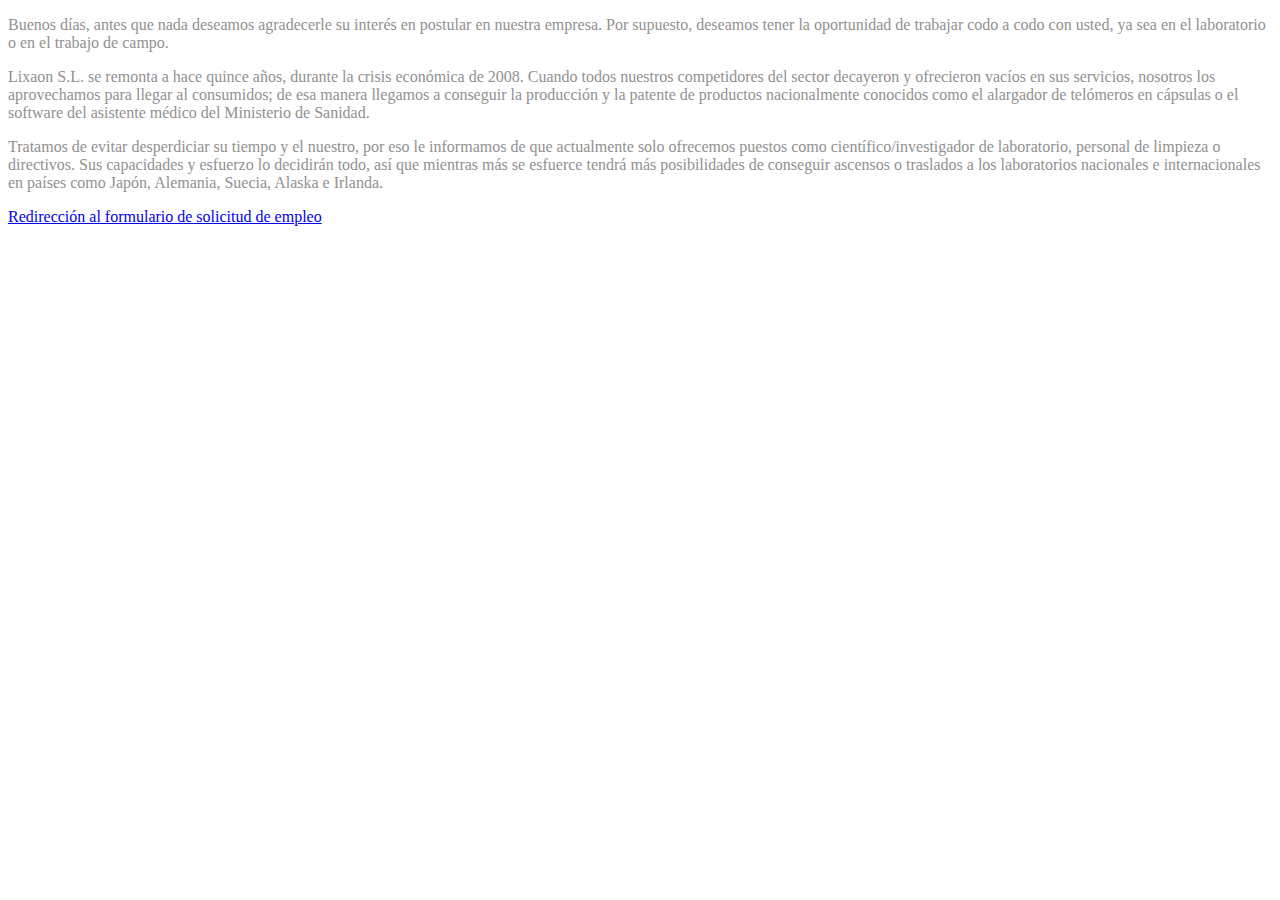
<file: index.html>
<!DOCTYPE html>
<html lang="en">
<head>
    <meta charset="UTF-8">
    <meta http-equiv="X-UA-Compatible" content="IE=edge">
    <link rel="shortcut icon" href="./img/papelito.png" size="64x64">
    <link rel="stylesheet" href="./estilos.css">
    <meta name="viewport" content="width=device-width, initial-scale=1.0">
    <title>Lixaon S.L.</title>
</head>
<body>
    <p>Buenos días, antes que nada deseamos agradecerle su interés en postular en nuestra empresa. Por supuesto, deseamos tener la
        oportunidad de trabajar codo a codo con usted, ya sea en el laboratorio o en el trabajo de campo.
    </p>
    <p>Lixaon S.L. se remonta a hace quince años, durante la crisis económica de 2008. Cuando todos nuestros competidores del sector
        decayeron y ofrecieron vacíos en sus servicios, nosotros los aprovechamos para llegar al consumidos; de esa manera llegamos
        a conseguir la producción y la patente de productos nacionalmente conocidos como el alargador de telómeros en cápsulas o el 
        software del asistente médico del Ministerio de Sanidad.
    </p>
    <p>Tratamos de evitar desperdiciar su tiempo y el nuestro, por eso le informamos de que actualmente solo ofrecemos puestos como
        científico/investigador de laboratorio, personal de limpieza o directivos. Sus capacidades y esfuerzo lo decidirán todo, así
        que mientras más se esfuerce tendrá más posibilidades de conseguir ascensos o traslados a los laboratorios nacionales e
        internacionales en países como Japón, Alemania, Suecia, Alaska e Irlanda.
    </p>
    <p><a href="index1.html">Redirección al formulario de solicitud de empleo</a></p>
</body>
</html>
</file>
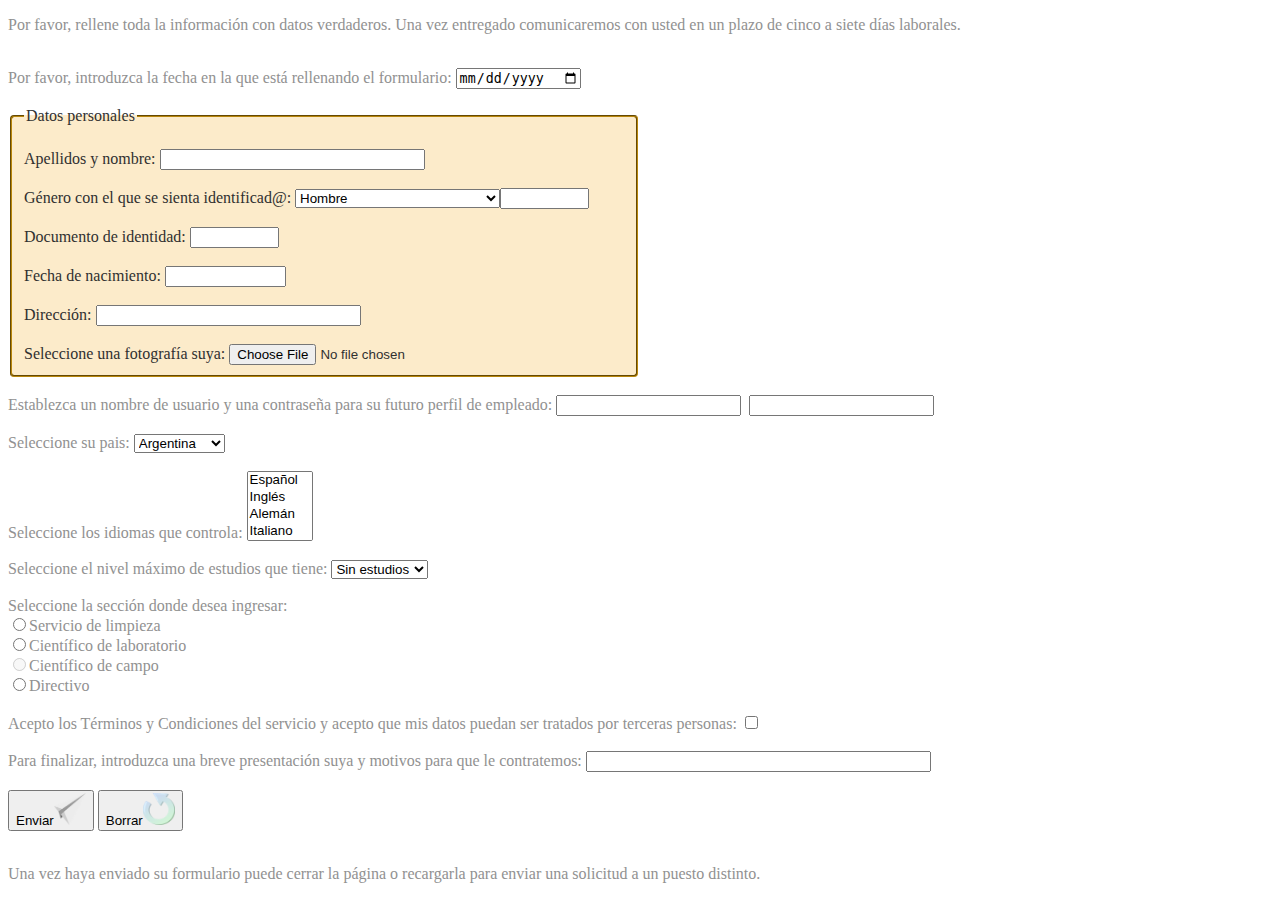
<file: index1.html>
<!DOCTYPE html>
<html lang="en">

<head>
    <meta charset="UTF-8">
    <meta http-equiv="X-UA-Compatible" content="IE=edge">
    <link rel="shortcut icon" href="./img/papelito.png" size="64x64">
    <link rel="stylesheet" href="./estilos.css">
    <meta name="viewport" content="width=device-width, initial-scale=1.0">
    <title>Formulario</title>
</head>

<body>
    <p>Por favor, rellene toda la información con datos verdaderos. Una vez entregado comunicaremos con usted en un
        plazo de cinco a siete días laborales.</p>
    <br>
    <form action="mailto:alumno.630326@ies-azarquiel.es" method="post" enctype="text/plain">
        Por favor, introduzca la fecha en la que está rellenando el formulario:
        <input type="date" name="fecha" value="">
        <br>
        <br>
        <fieldset class="clase1">
            <legend>Datos personales</legend>
            <br>
            Apellidos y nombre:
            <input type="text" name="nombre" size="30" required name="nombre completo">
            <br>
            <br>
            Género con el que se sienta identificad@:
            <select name="genero">
                <option value="hombre">Hombre
                <option value="mujer">Mujer
                <option value="no binario">No binario
                <option value="otros">Otros (por favor, especifique): &nbsp; <input type="text" name="otros" size="8">
            </select>
            <br>
            <br>
            Documento de identidad:
            <input type="text" name="dni" size="8" required name="DNI">
            <br>
            <br>
            Fecha de nacimiento:
            <input type="text" name="fechanacimiento" size="12" required name="nacimiento">
            <br>
            <br>
            Dirección:
            <input type="text" name="direccionpersona" size="30" required name="dirección">
            <br>
            <br>
            Seleccione una fotografía suya:
            <input type="file" name="foto" required name="fotografía">
            <br>
        </fieldset>
        <br>
        Establezca un nombre de usuario y una contraseña para su futuro perfil de empleado:
        <input type="text" name="usuario" required name="usuario">&nbsp;&nbsp;<input type="password" name="contraseña"
            required name="contraseña">
            <br>
            <br>
        Seleccione su pais:
        <select name="pais" required name="pais">
            <option value="Argentina">Argentina</option>
            <option value="España">España</option>
            <option value="México">México</option>
            <option value="Guatemala">Guatemala</option>
            <option value="Honduras">Honduras</option>
            <option value="El Salvador">El Salvador</option>
            <option value="Venezuela" disabled>Venezuela</option>
            <option value="Colombia">Colombia</option>
            <option value="Cuba">Cuba</option>
            <option value="Bolivia">Bolivia</option>
            <option value="Perú">Perú</option>
            <option value="Ecuador">Ecuador</option>
            <option value="Nicaragua">Nicaragua</option>
            <option value="Uruguay">Uruguay</option>
            <option value="Chile">Chile</option>
        </select>
        <br>
        <br>
        Seleccione los idiomas que controla:
        <select name="idiomas" multiple required name="idiomas">
            <option type="checkbox" value="español">Español
            <option type="checkbox" value="Inglés">Inglés
            <option type="checkbox" value="Alemán">Alemán
            <option type="checkbox" value="Italiano">Italiano
            <option type="checkbox" value="Chino">Chino
            <option type="checkbox" value="Francés">Francés
            <option type="checkbox" value="Portugués">Portugués
            <option type="checkbox" value="Japonés">Japonés
            <option type="checkbox" value="Ruso">Ruso
            <option type="checkbox" value="Sueco">Sueco
            <option type="checkbox" value="Griego">Griego
            <option type="checkbox" value="Euskera">Euskera
            <option type="checkbox" value="Gallego">Gallego
            <option type="checkbox" value="Catalán">Catalán
            <option type="checkbox" value="Pekinés">Pekinés
        </select>
        <br>
        <br>
        Seleccione el nivel máximo de estudios que tiene:
        <select name="estudios" required name="estudios">
            <option value="Sin estudios">Sin estudios</option>
            <option value="primario">Primario</option>
            <option value="secundario">Secundario</option>
            <option value="universitario">Universitario</option>
            <option value="postgrado">Postgrado</option>
        </select>
        <br>
        <br>
        Seleccione la sección donde desea ingresar:
        <br>
        <input type="radio" name="seccion" value="limpieza">Servicio de limpieza<br>
        <input type="radio" name="seccion" value="laboratorio">Científico de laboratorio<br>
        <input type="radio" name="seccion" value="campo" disabled>Científico de campo<br>
        <input type="radio" name="seccion" value="directivo">Directivo<br>
        <br>
        Acepto los Términos y Condiciones del servicio y acepto que mis datos puedan ser tratados por terceras personas:
        <input type="checkbox" value="acepta" required name="acepta" name="acepta">
        <br>
        <br>
        Para finalizar, introduzca una breve presentación suya y motivos para que le contratemos:
        <input type="text" name="introduccion" size="40" required name="introduccion">
        <br>
        <br>
        <button type="submit">Enviar<img src="./img/avion.png" height="32" width="32" alt="envio"></button>
        <button type="reset">Borrar<img src="./img/recharge.png" height="32" width="32" alt="borrado"></button>
    </form>
    <br>
    <p>Una vez haya enviado su formulario puede cerrar la página o recargarla para enviar una solicitud a un puesto
        distinto.</p>
</body>

</html>
</file>
<file: estilos.css>
fieldset {
    background-color: #fcebca;
    border-color:darkgoldenrod;
    color: #303030;
    border-radius: 4px;
    width: 600px;
}

.clase2 {
    font-style: italic;
    font-style: bold;
    color: whitesmoke;
    font-size: 1.5rem;
    font-family:'Times New Roman', Times, serif;
}

.clase3 {
    font-family:'Times New Roman', Times, serif;
    font-size: 1.5rem;
    color: whitesmoke;
}

.clase4 {
    font-family:'Times New Roman', Times, serif;
    color: whitesmoke;
    font-style: italic;
    font-style: bold;
    font-size: 2rem;
}

body {
    color:rgb(145, 145, 145);
}
</file>
